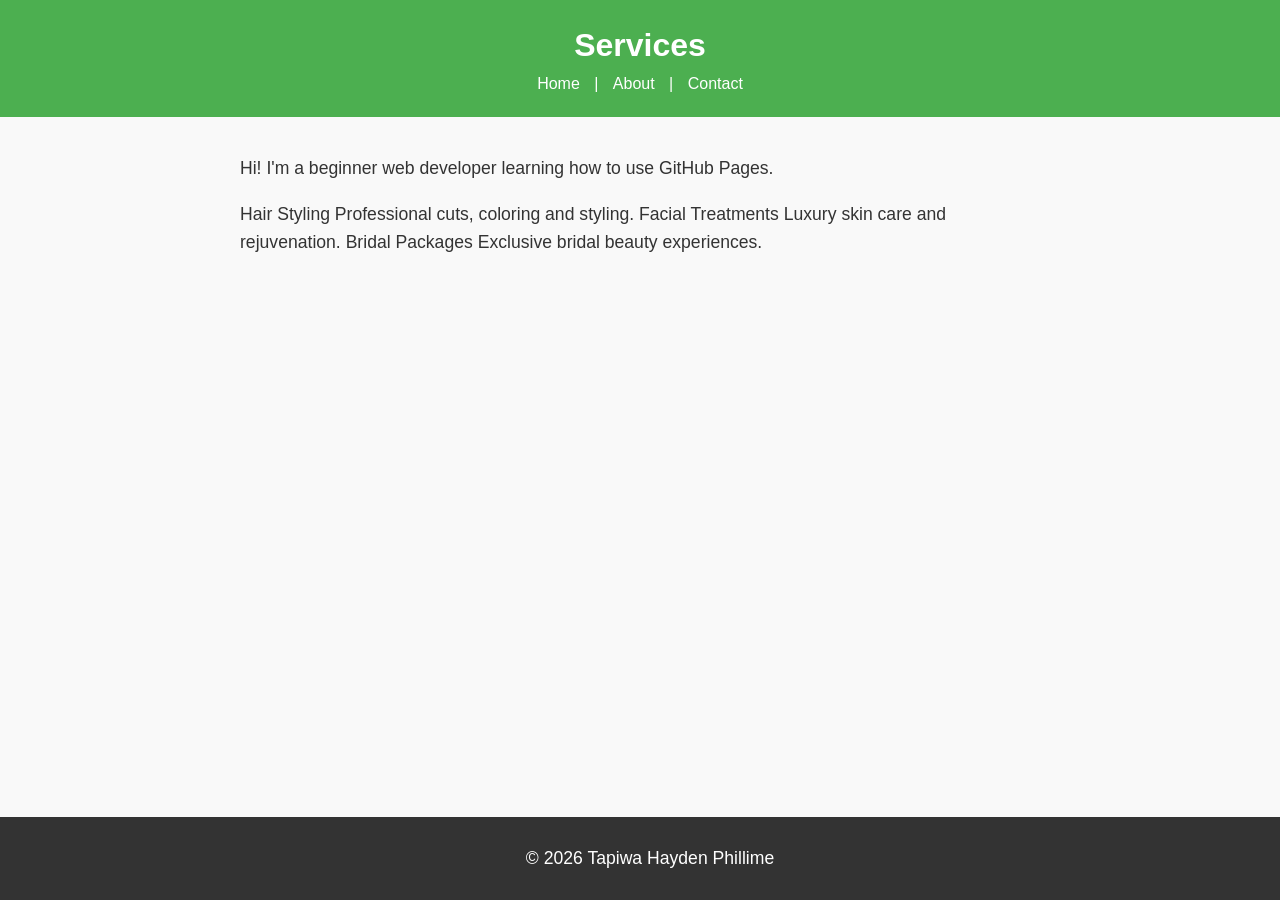
<file: about.html>
<!DOCTYPE html>
<html lang="en">
<head>
    <meta charset="UTF-8">
    <meta name="viewport" content="width=device-width, initial-scale=1.0">
    <title>Services</title>
    <link rel="stylesheet" href="styles.css">
</head>
<body>
    <header>
        <h1>Services</h1>
        <nav>
            <a href="index.html">Home</a> |
            <a href="about.html">About</a> |
            <a href="contact.html">Contact</a>
        </nav>
    </header>

    <main>
        <p>Hi! I'm a beginner web developer learning how to use GitHub Pages.</p>
        <p>Hair Styling
Professional cuts, coloring and styling.

Facial Treatments
Luxury skin care and rejuvenation.

Bridal Packages
Exclusive bridal beauty experiences.</p>
    </main>

    <footer>
        <p>&copy; 2026 Tapiwa Hayden Phillime</p>
    </footer>
</body>
</html>
</file>
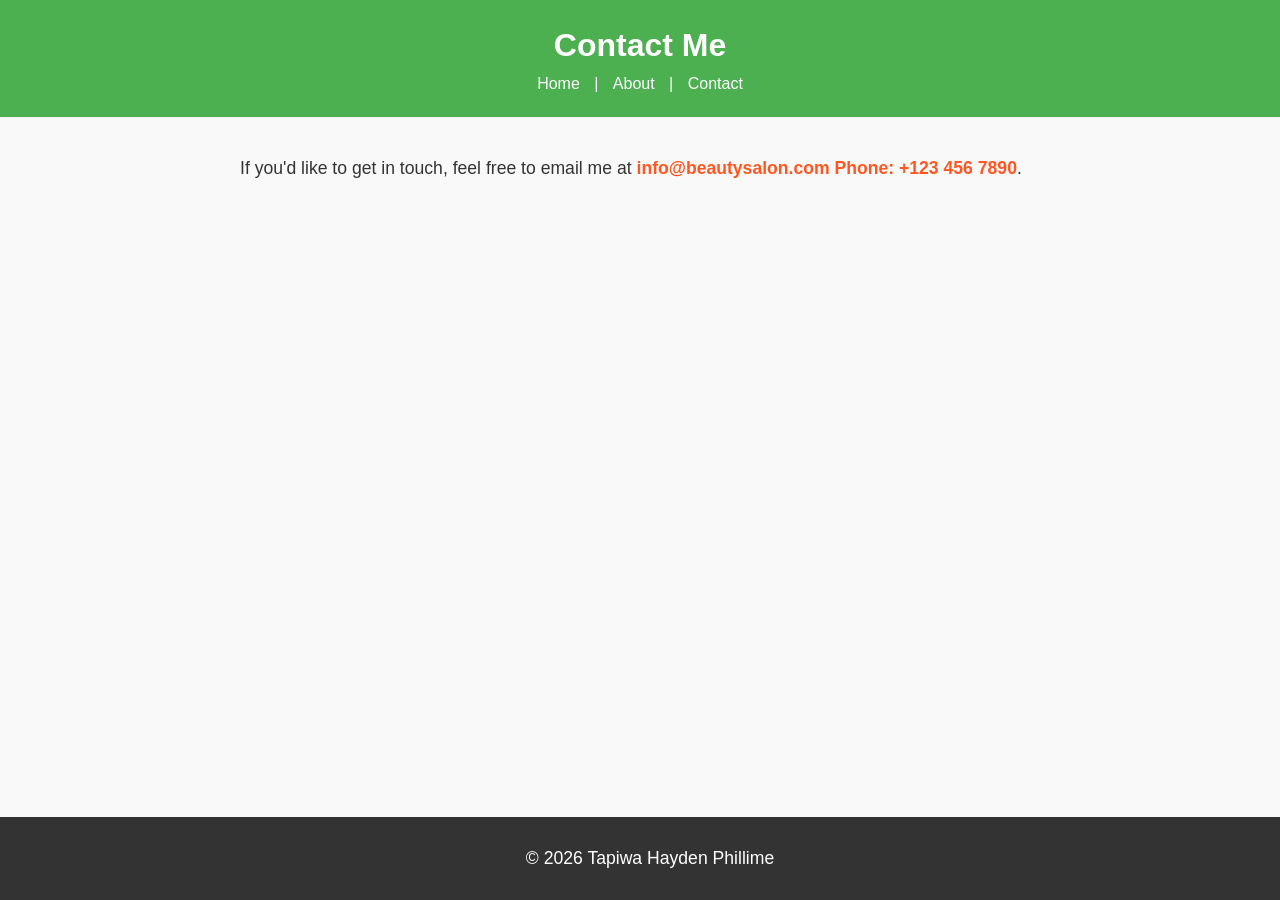
<file: contact.html>
<!DOCTYPE html>
<html lang="en">
<head>
    <meta charset="UTF-8">
    <meta name="viewport" content="width=device-width, initial-scale=1.0">
    <title>Contact Me</title>
    <link rel="stylesheet" href="styles.css">
</head>
<body>
    <header>
        <h1>Contact Me</h1>
        <nav>
            <a href="index.html">Home</a> |
            <a href="about.html">About</a> |
            <a href="contact.html">Contact</a>
        </nav>
    </header>

    <main>
        <p>If you'd like to get in touch, feel free to email me at <a href="mailto:example@example.com">info@beautysalon.com
Phone: +123 456 7890</a>.</p>
    </main>

    <footer>
        <p>&copy; 2026 Tapiwa Hayden Phillime</p>
    </footer>
</body>
</html>
</file>
<file: styles.css>
body {

font-family: Arial, sans-serif;

color: #333;

background-color: #f9f9f9;

margin: 0;

padding: 0;

line-height: 1.6;

}
header {

background-color: #4CAF50;

color: white;

padding: 20px;

text-align: center;

}


header h1 {

margin: 0;

}


nav a {

color: white;

text-decoration: none;

margin: 0 10px;

}


nav a:hover {

text-decoration: underline;

}
main {

padding: 20px;

max-width: 800px;

margin: 0 auto;

}


main img {

max-width: 100%;

height: auto;

display: block;

margin: 20px 0;

}

footer {

background-color: #333;

color: white;

text-align: center;

padding: 10px;

position: fixed;

bottom: 0;

width: 100%;

}
p {

font-size: 1.1em;

}


a {

color: #4CAF50;

text-decoration: none;

}


a:hover {

text-decoration: underline;

}
img {

border: 5px solid #4CAF50;

border-radius: 10px;

}
main a[href^="mailto:"] {

color: #ff5722;

font-weight: bold;

}
</file>
